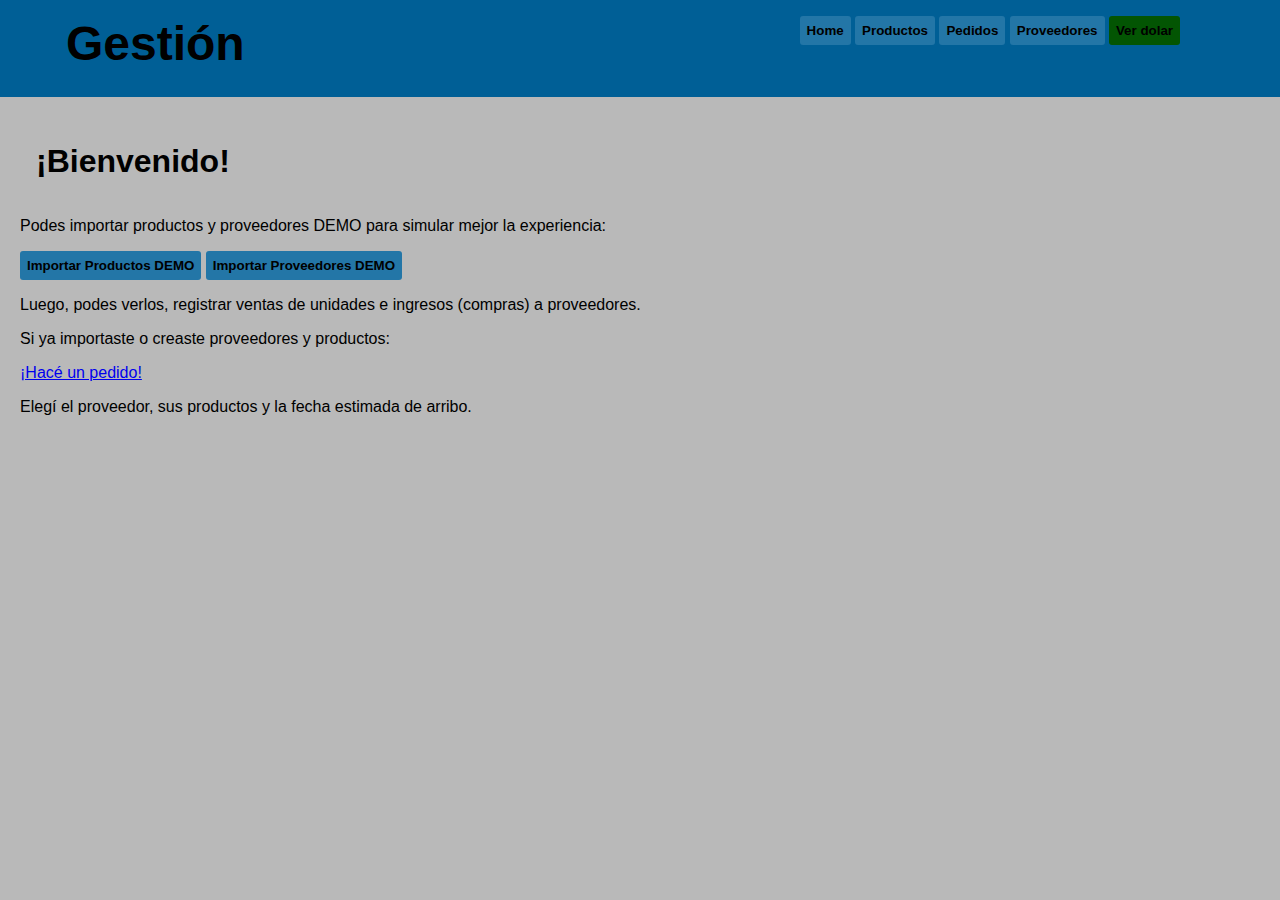
<file: index.html>
<!DOCTYPE html>
<html lang="en">
  <head>
    <meta charset="UTF-8" />
    <meta http-equiv="X-UA-Compatible" content="IE=edge" />
    <meta name="viewport" content="width=device-width, initial-scale=1.0" />
    <link href="style.css" rel="stylesheet" type="text/css" />
    <script src="https://code.jquery.com/jquery-3.6.0.js" integrity="sha256-H+K7U5CnXl1h5ywQfKtSj8PCmoN9aaq30gDh27Xc0jk=" crossorigin="anonymous"></script>
    <script defer src="./lib.js"></script>
    <script defer src="./clases.js"></script>
    <script src="./demo.js"></script>
    <script defer src="./app.js"></script>
    <title>Gestión</title>
  </head>
  <body>
    <nav>
      <h1>Gestión</h1>
      <ul>
        <li>
          <a href="index.html"><button>Home</button></a>
        </li>
        <li>
          <a href="productos.html"><button>Productos</button></a>
        </li>
        <li>
          <a href="pedidos.html"><button>Pedidos</button></a>
        </li>
        <li>
          <a href="proveedores.html"><button>Proveedores</button></a>
        </li>
        <li>
          <button class="dolar" onclick="tool.dolar()">Ver dolar</button>
        </li>
      </ul>
    </nav>
    <div id="contenedor">
      <h1>¡Bienvenido!</h1>
      <p>Podes importar productos y proveedores DEMO para simular mejor la experiencia:</p>
      <button id="importar-prod">Importar Productos DEMO</button>
      <button id="importar-prov">Importar Proveedores DEMO</button>
      <p>Luego, podes verlos, registrar ventas de unidades e ingresos (compras) a proveedores.</p>
      <p>Si ya importaste o creaste proveedores y productos:</p>
      <p><a href="pedidos.html">¡Hacé un pedido!</p></a>
      <p>Elegí el proveedor, sus productos y la fecha estimada de arribo.</p>


    </div>

    <div id="modal-container" class="modal-container">
    
    </div>
  </body>
</html>
</file>
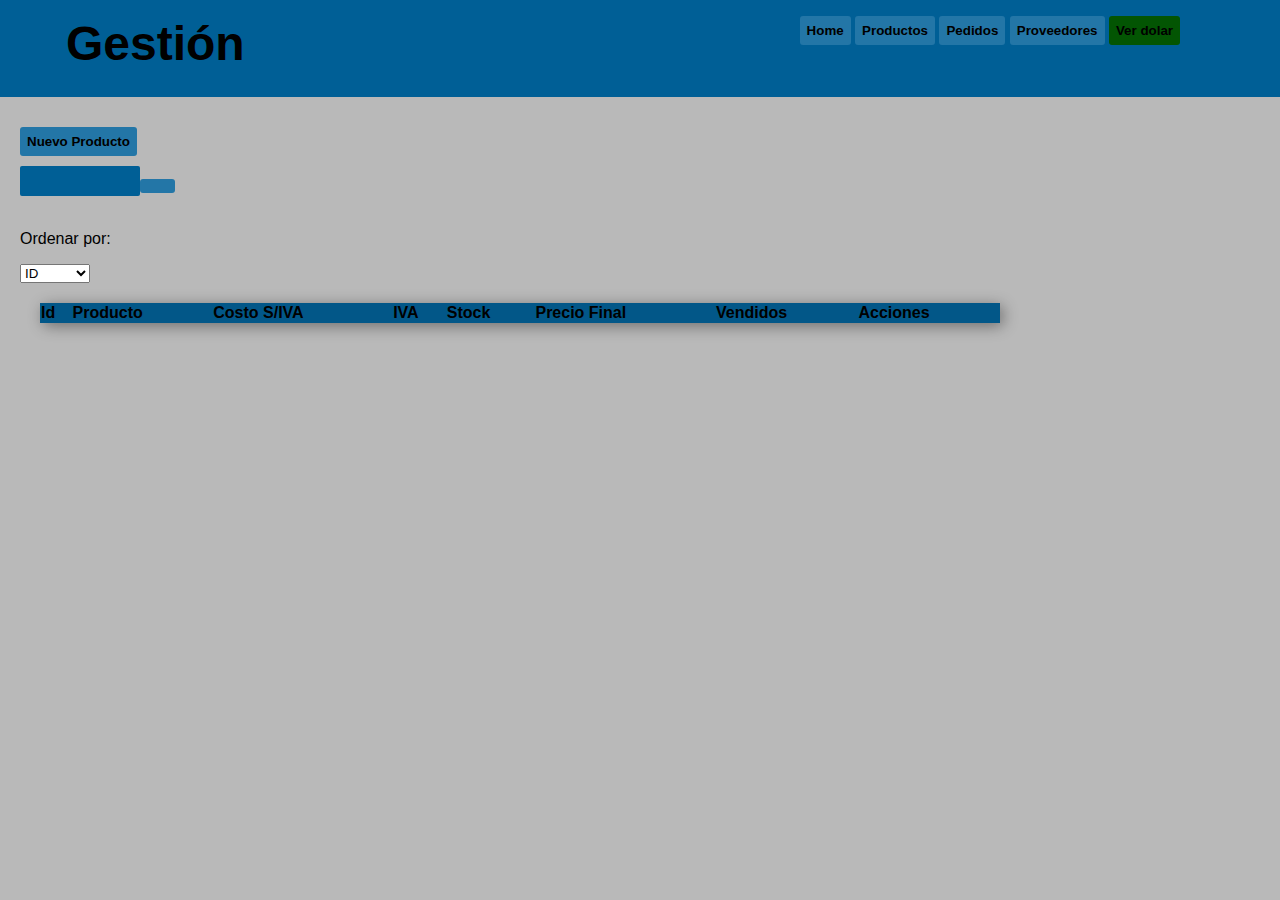
<file: productos.html>
<!DOCTYPE html>
<html lang="en">
  <head>
    <meta charset="UTF-8" />
    <meta http-equiv="X-UA-Compatible" content="IE=edge" />
    <meta name="viewport" content="width=device-width, initial-scale=1.0" />
    <link rel="stylesheet" href="https://pro.fontawesome.com/releases/v5.10.0/css/all.css" integrity="sha384-AYmEC3Yw5cVb3ZcuHtOA93w35dYTsvhLPVnYs9eStHfGJvOvKxVfELGroGkvsg+p" crossorigin="anonymous"/>
    <link href="style.css" rel="stylesheet" type="text/css">
    <script src="https://code.jquery.com/jquery-3.6.0.js" integrity="sha256-H+K7U5CnXl1h5ywQfKtSj8PCmoN9aaq30gDh27Xc0jk=" crossorigin="anonymous"></script>
    <script src="./lib.js"></script>
    <script src="./clases.js"></script>
    <script defer src="./productos.js"></script>
    <title>Productos</title>
  </head>
  <body>
    <nav>
      <h1>Gestión</h1>
      <ul>
        <li>
          <a href="index.html"><button>Home</button></a>
        </li>
        <li>
          <a href="productos.html"><button>Productos</button></a>
        </li>
        <li>
          <a href="pedidos.html"><button>Pedidos</button></a>
        </li>
        <li>
          <a href="proveedores.html"><button>Proveedores</button></a>
        </li>
        <li>
          <button class="dolar" onclick="tool.dolar()">Ver dolar</button>
        </li>
      </ul>
    </nav>
        <div id="div-mostrar">
      <button id="nuevo-producto">Nuevo Producto</button>
      <div id="buscador">
      <input type="text" id="input-busqueda"><label for="buscador"><button id="btn-buscar"><i class="fa fa-search"></i></button></label><br>
      <div id="busqueda-productos">
       
      </div>
     
    </div>
      <br>
    
      <p>Ordenar por:</p>
      <select id="ordenar-productos">
      <option value="id">ID</option>
      <option value="nombre">Nombre</option>
      <option value="stock">Stock</option>
      <option value="precio">Precio</option>
    </select>
      
<div id="tabla">
      <table id="productosTabla">
        <thead>
        <tr>
          <th>Id</th>
          <th>Producto</th>
          <th>Costo S/IVA</th>
          <th>IVA</th>
          <th>Stock</th>
          <th>Precio Final</th>
          <th>Vendidos</th>
          <th>Acciones</th>
        </tr>
      </thead>
      <tbody id="tbody-mostrar">
        
      </tbody>
      </table>
  </div>
    </div>

    <div id="modal-container" class="modal-container">
    
    </div>
  </body>
</html>
</file>
<file: style.css>
* {
  box-sizing: border-box;
}
#busqueda-productos a {
text-decoration: none;
color: inherit;
}

#busqueda-productos div:hover {
  background-color: #005f96
}

body {
  margin: 0;
  font-family: Arial, Helvetica, sans-serif;
  background-color: #b9b9b9;
}

nav {
  padding-bottom: 10px;
  padding-right: 100px;
  padding-left: 50px;
  justify-content: space-between;
  list-style-type: none;
  background-color: #005f96;
  display: flex;
}

nav h1 {
  font-size: 3rem;
  margin: 0
}

li {
  display: inline;
}
button:hover {
  background-color: #fafafa;
}

#div-mostrar, #contenedor {
  margin: 30px 60px 0px 20px;
  align-items: center;
}

table {
  box-shadow: 3px 3px 15px #00000069;
  margin: 20px;
  
  border-radius: 5px;
  padding: 2rem;
  text-align: justify;
  background-color: #005f96;
  border-spacing: 0.5rem;
  border-collapse: collapse;
  justify-items: center;
  min-width: 80%;
}

.fa-search{
  
font-size: 0.5rem;
}

button {
  color: black;
  background-color: #2376a7;
  border: none;
  text-decoration: none;
  padding: 7px 7px;
  border-radius: 3px;
  min-width: 35px;
  font-weight: bold;
  
}

.fa-search {
font-size: 0.93rem;
}

h1 {
  padding: 1rem;
}

.td-data {
  font-size: smaller;
}

thead {
  background-color: #025788;
}

tr:hover {
  background-color: #357da7;
}

.bajo-stock {
  color: rgb(124, 14, 0);
  font-weight: bold;
}

.modal-container {
  justify-content: center;
  align-items: center;
  position: fixed;
  display: flex;
  top: 0;
  left: 0;
  height: 100vh;
  width: 100%;
  background-color: rgba(0, 0, 0, 0.3);
  opacity: 0;
  visibility: hidden;
}
.modal {
  background-color: white;
  display: flex;
  flex-direction: column;
  justify-content: center;
  align-items: center;
  padding: 20px;
  border-radius: 3px;
}

.mostrar {
  opacity: 1;
  visibility: visible;
  transition: all 0.3s ease;
}

.modal select{
  margin: 10px;
  width: auto;
}

.modal input {
  width: 100%;
  
}

.modal button {
  margin: 5px;
}


#precio-final p {
  /* margin: 15px; */
  font-size: 1.2rem;
}

#input-cantidad {
  height: 30px;
  margin: 20px;
}

#buscador input {
  
  border: none;
  background-color: #005f96;
  width: 10%;
  height: 30px;
  border-radius: 2px;
}

#buscador {
  margin-top: 10px;
}

table button {

margin: 2px;
}

#busqueda-productos {
  box-shadow: 2px 2px 8px #00000069;
  position: absolute;
  overflow-y: auto;
  background-color: #449DD1;
  width: 48%;
  max-height: 400px;
}

.resultado-busqueda {
  margin-left: 10px;
  margin-right: 10px;
  padding: 5px;
  background-color: #1c7bb3;
  font-size: 0.8rem;
  margin-top: 10px;
  margin-bottom: 10px;
  border-radius: 3px;
}

#btn-guardar:hover, #btn-aceptar:hover, .btn-ir:hover{
  background-color: green;
}

#btn-cancelar:hover, #btn-salir:hover {
  background-color: rgb(192, 0, 0);
}

table span {
  color: white;
  cursor: pointer;
}

#resultado-busqueda-prov, #resultado-busqueda-prod{
  visibility: hidden;
  display: block;
  position: absolute;
  background-color: #f6f6f6;
  min-width: 230px;
  border: 1px solid #ddd;
  z-index: 1;
}


#resultado-busqueda-prov option, #resultado-busqueda-prod option {
  padding: 12px 16px;
  display: block;
  margin: 0.1rem;
}

#resultado-busqueda-prov option:hover, #resultado-busqueda-prod option:hover {
  background-color: #f1f1f1
}

.dolar{
  background-color: rgb(3, 85, 3);
}



#tabla-productos button {
  font-size: 0.7rem;
  padding: 2px;
}
</file>
